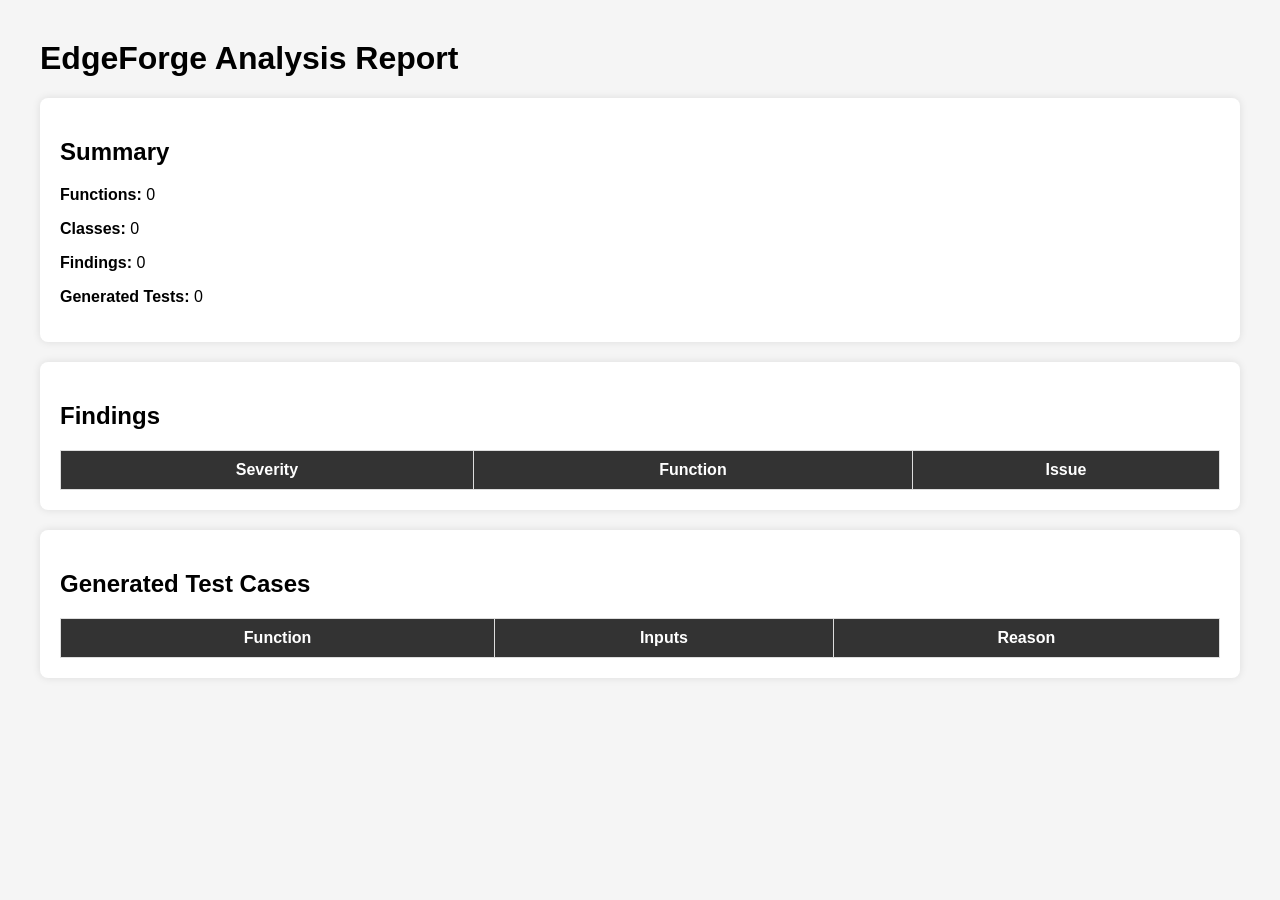
<file: report/output/report.html>
<!DOCTYPE html>

<html>

<head>

<title>EdgeForge Report</title>

<style>

body {

font-family: Arial;

margin:40px;

background:#f5f5f5;

}

.card {

background:white;

padding:20px;

margin-bottom:20px;

border-radius:8px;

box-shadow:0px 0px 8px rgba(0,0,0,.1);

}

table {

width:100%;

border-collapse:collapse;

}

th,td {

border:1px solid #ddd;

padding:10px;

}

th {

background:#333;

color:white;

}

</style>

</head>

<body>

<h1>EdgeForge Analysis Report</h1>

<div class="card">

<h2>Summary</h2>

<p><b>Functions:</b> 0</p>

<p><b>Classes:</b> 0</p>

<p><b>Findings:</b> 0</p>

<p><b>Generated Tests:</b> 0</p>

</div>

<div class="card">

<h2>Findings</h2>

<table>

<tr>

<th>Severity</th>

<th>Function</th>

<th>Issue</th>

</tr>


</table>

</div>

<div class="card">

<h2>Generated Test Cases</h2>

<table>

<tr>

<th>Function</th>

<th>Inputs</th>

<th>Reason</th>

</tr>



</table>

</div>

</body>

</html>
</file>
